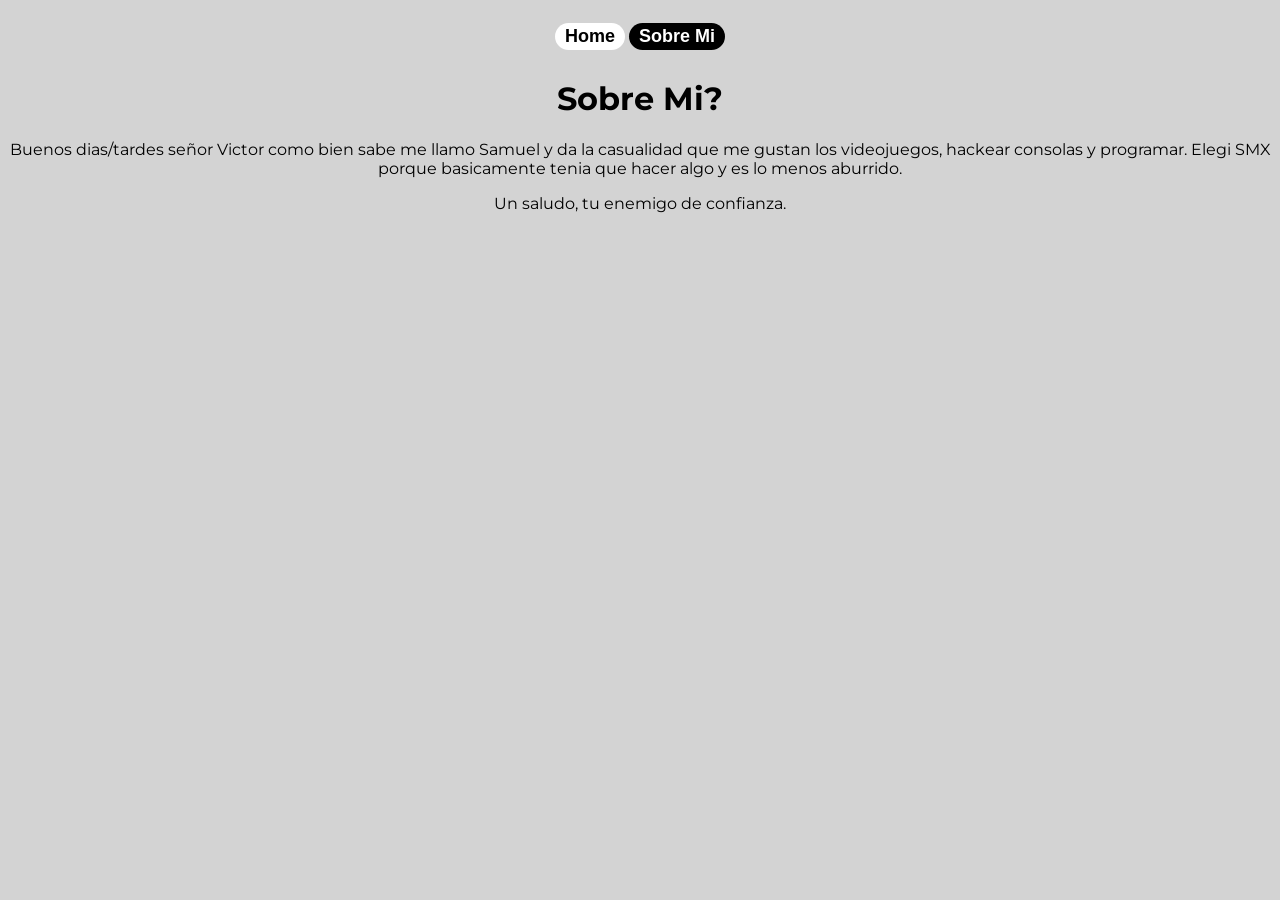
<file: sobre-mi.html>
<!DOCTYPE html>
<html lang="en">

<head>
  <meta name="viewport" content="width=device-width, initial-scale=1.0">
  <title>About Me</title>
  <link rel="stylesheet" href="style.css">
</head>

<body>
  <a href="index.html"><button class="topbarbutton">Home</button></a>
  <a><button class="topbarbuttongrey">Sobre Mi</button></a>
  <br>

  <h1>Sobre Mi?</h1>
  <p>Buenos dias/tardes señor Victor como bien sabe me llamo Samuel y da la casualidad que me gustan los videojuegos, hackear consolas y programar. Elegi SMX porque basicamente tenia que hacer algo y es lo menos aburrido.</p>
  <p>Un saludo, tu enemigo de confianza.</p>
</body>
</file>
<file: style.css>
@font-face {
  font-family: 'montserrat';
  src: url('Montserrat.ttf') format('truetype');
}

body {
  text-align: center;
  background-color: lightgrey;
  font-family: montserrat;
}

h1 {
  font-weight: bold;
}

.topbarbutton {
  background-color: white;
  color: black;
  border-radius: 100px;
  /*border-color: black;*/
  border: none;
  font-weight: bold;
  font-size: 18px;
  padding: 3px 10px;
  cursor: pointer;
  margin-top: 15px;
  margin-bottom: 8px;
  /*opacity: 0.2;*/
}

.topbarbuttongrey {
  background-color: black;
  color: white;
  border-radius: 100px;
  /*border-color: white;*/
  border: none;
  font-weight: bold;
  font-size: 18px;
  padding: 3px 10px;
  margin-top: 15px;
  margin-bottom: 8px;
  /*opacity: 0.2;*/
}
</file>
